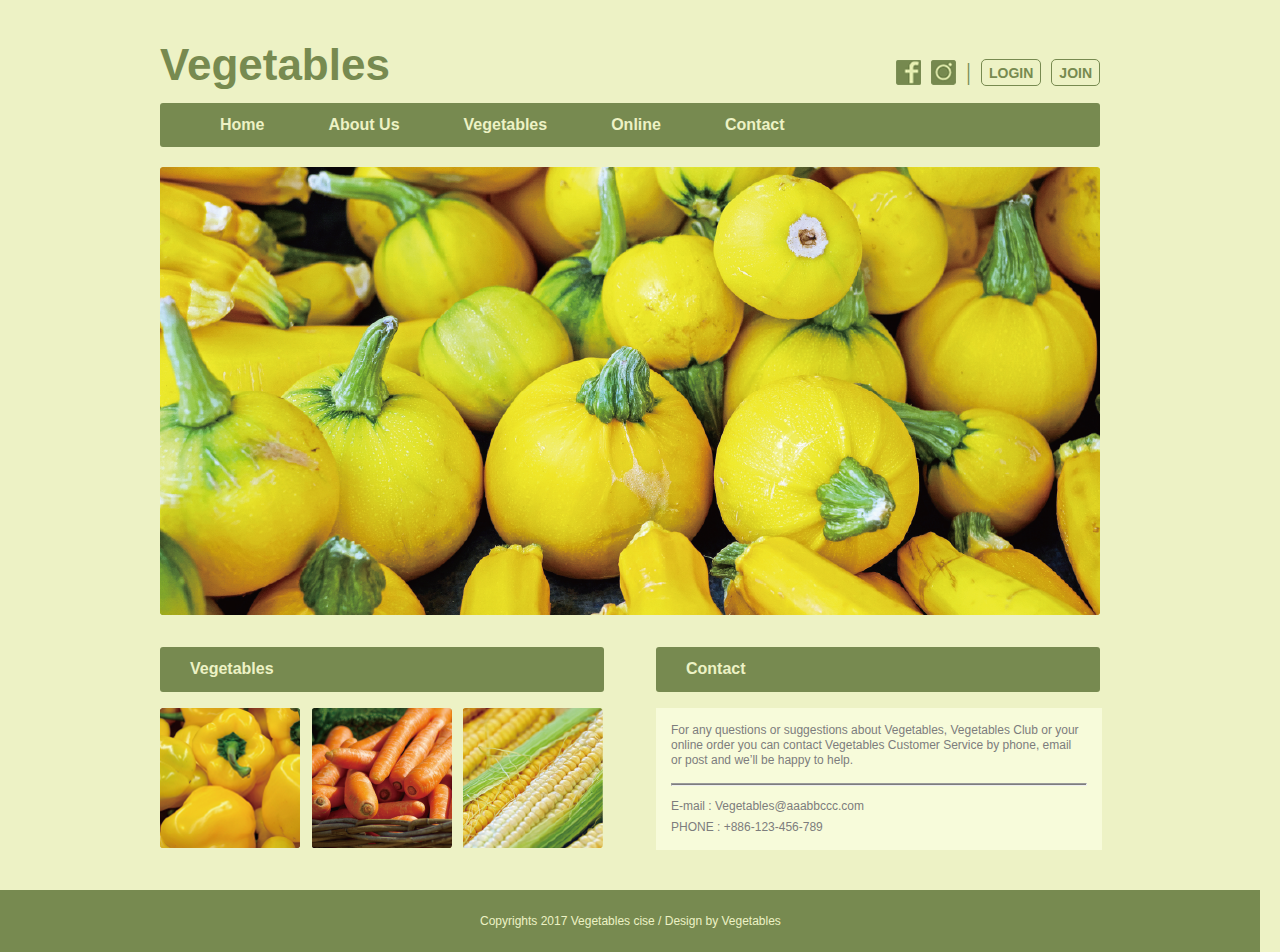
<file: index.html>
<!DOCTYPE html>
<html>

<head>
    <title>Vegetables</title>
    <link rel="stylesheet" href="css/normalize.css">
    <link rel="stylesheet" href="css/style.css">
    <title>Vegetables</title>
</head>

<body>
    <header>
        <div class="Header">
            <p class="Title">Vegetables</p>
            <div class="Media">
                <img src="img/btn_facebook.png" class="Fb">
                <img src="img/btn_instagram.png" class="Ig">
                <p class="Part">|</p>
                <p class="Login">Login</p>
                <p class="Join">Join</p>
            </div>
        </div>
        <ul class="Label">
            <li>Home</li>
            <li>About Us</li>
            <li>Vegetables</li>
            <li>Online</li>
            <li>Contact</li>
        </ul>
        <img src="img/img_main_pumpkin.png" class="Pumpkin">
    </header>
    <div class="Box-1">
        <article>
            <p class="Sub-1">Vegetables</p>
            <div class="G-img">
                <img src="img/img_vegetables_pepper.png">
                <img src="img/img_vegetables_carrot.png" class="G-img2">
                <img src="img/img_vegetables_corn.png">
            </div>
        </article>
        <aside>
            <p class="Sub-2">Contact</p>
            <div class="Inner">
                <p class="Inner-T1">
                    For any questions or suggestions about Vegetables, Vegetables Club or your<br> 
                    online order you can contact Vegetables Customer Service by phone, email<br> 
                    or post and we’ll be happy to help.</p>
                <HR class="Line">
                <p class="Inner-T2">
                E-mail : Vegetables@aaabbccc.com<br> 
                PHONE : +886-123-456-789</p>
            </div>
        </aside>
    </div>
    <footer>
        <p class="Foot">Copyrights 2017 Vegetables cise / Design by Vegetables</p>
    </footer>
</body>
</file>
<file: css/style.css>
html {
    background-color:#edf2c5;
}

.Title {
    width: 271px;
    height: 91px;
    font-family: Arial;
    font-size: 44px;
    font-weight: 900;
    font-style: normal;
    font-stretch: normal;
    line-height: 0.82;
    letter-spacing: normal;
    text-align: left;
    color: #778a50;
    margin:0;
    margin-right: 460px;
    margin-left: 160px;
    padding-top: 36px;
    padding-bottom: 5px;
    box-sizing: border-box;
    margin-top: 9px;
    padding-top: 38px;
  }

.Header {
    display: flex;
}


.Ig,.Fb {
    width: 25px;
    height: 25px;
}

.Media {
    display: flex;
    align-items: center;
    height: 25px;
    margin-top: 60px;
    margin-bottom: 18px;

}

.Part {
    color: #778a50;
    font-size: 25px;
}

.Ig,.Fb,.Login,.Join,.Part {
    margin: 5px;
}

.Join,.Login {
    border: solid 1px #778a50;
    border-radius: 5px;
    height: 15px;
    font-family: Arial;
    font-size: 14px;
    font-weight: bold;
    font-style: normal;
    font-stretch: normal;
    letter-spacing: normal;
    text-align: left;
    color: #778a50;
    padding-top: 5px;
    padding-bottom: 5px;
    padding-left: 7px;
    padding-right: 7px;
    text-transform: uppercase;
}

.Label {
    margin-left: 160px;
    padding-left: 30px;
    padding-right: 50px;
    padding-top:10px;
    padding-bottom: 11px;
    margin-block-start: 0px;
    margin-block-end:20px;
    background-color: #778a50;
    width: 860px;
    height: 23px;
    border-radius: 3px;
}

.Label li{
    list-style: none;
    display: inline;
    padding: 30px;
    font-family: Arial;
    font-size: 16px;
    font-weight: 900;
    font-style: normal;
    font-stretch: normal;
    text-align: left;
    color: #edf2c5;
    position: relative;
    bottom: -2.5px;
}

.Pumpkin {
    margin-left: 160px;
}

.Box-1{
    display: flex;
}

.Sub-1,.Sub-2 {
    width: 444px;
    border-radius: 3px;
    background-color: #778a50;
    font-family: Arial;
    font-size: 16px;
    font-weight: 900;
    font-style: normal;
    font-stretch: normal;
    line-height: 2.25;
    letter-spacing: normal;
    text-align: left;
    color: #edf2c5;
    box-sizing: border-box;
    padding-left: 30px;
    padding-top: 3.6px;
    padding-bottom: 5.4px;
    margin-left: 160px;
    margin-top: 28px;
}

.Sub-2 {
    margin-left: 52px;
}

.G-img {
    margin-left: 160px;
}

.G-img2 {
    margin-left: 7.5px;
    margin-right: 7.5px;
}

.Inner {
    padding: 15px;
    padding-bottom: 11.25px;
    background-color: #f7fbda;
    margin-left: 52px;
}

.Inner-T1,.Inner-T2 {
    width: 414px;
    font-family: Arial;
    font-size: 12px;
    font-weight: normal;
    font-style: normal;
    font-stretch: normal;
    line-height: 1.25;
    letter-spacing: normal;
    text-align: left;
    color: #7d7d7d;
    margin: 0;
}

.Inner-T1 {
    margin-bottom: 15px;
}

.Inner-T2 {
    margin-top: 10px;
    line-height: 1.75;
}

.Line{
    width: 414px;
    height: 1px;
    background-color: #7d7d7d;
    margin: 0;
}

.Foot {
    width: 301px;
    font-family: Arial;
    font-size: 12px;
    font-weight: normal;
    font-style: normal;
    font-stretch: normal;
    line-height: 3;
    letter-spacing: normal;
    text-align: left;
    color: #edf2c5;
    padding-left: 480px;
    padding-right: 479px;
    padding-top: 13px;
    padding-bottom: 13px;
    background-color: #778a50;
    margin: 0;
    position: relative;
    bottom: -2.5px;
    margin-top: 35px;
}
</file>
